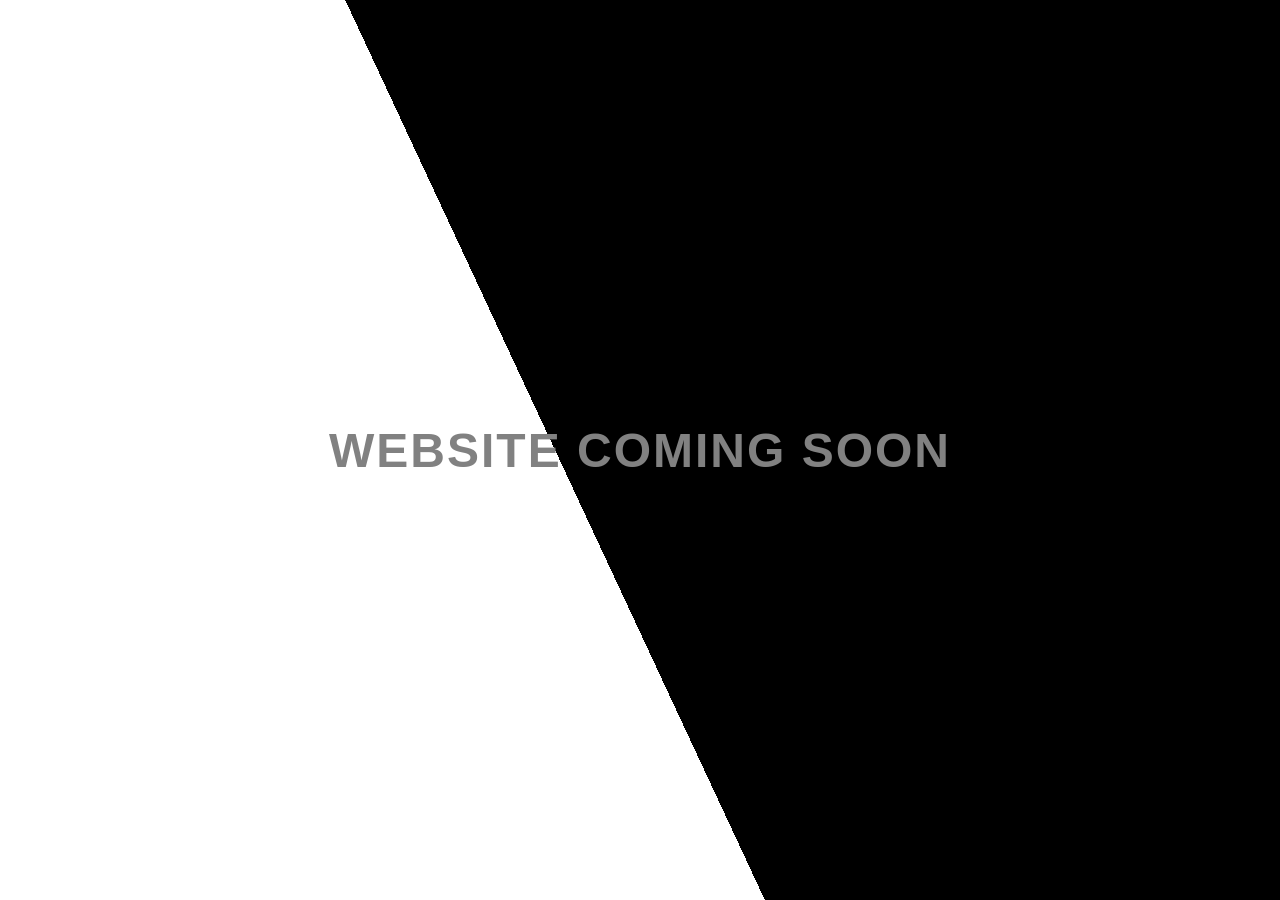
<file: index.html>
<!DOCTYPE html>
<html lang="pt">
<head>
      <meta charset="UTF-8">
      <meta name="viewport" content="width=device-width, initial-scale=1.0">
      <title>Francisco Valente</title>

      <style>
          /* Remove margens padrão e garante altura total */
          body, html {
              margin: 0;
              padding: 0;
              height: 100%;
              width: 100%;
              font-family: 'Segoe UI', Tahoma, Geneva, Verdana, sans-serif;
              overflow: hidden; /* Evita scrolls desnecessários */
          }

          /* O segredo do gradiente com inclinação e paragem brusca */
          .background {
              height: 100vh;
              width: 100vw;
              display: flex;
              align-items: center;
              justify-content: center;
              background: linear-gradient(
                  65deg, 
                  #ffffff 0%, 
                  #ffffff 45%, 
                  #000000 45%, 
                  #000000 100%
              );
          }

          /* Estilo da frase */
          .text-container {
              text-align: center;
              z-index: 1;
          }

          h1 {
              font-size: 3rem;
              letter-spacing: 2px;
              text-transform: uppercase;
              /* Efeito de cor invertida: branco no fundo preto, preto no fundo branco */
              /* background: linear-gradient(75deg, #000 35%, #fff 45%); */
              color: rgb(129, 129, 129);
              font-weight: 900;
          }

          /* Responsividade para telemóveis */
          @media (max-width: 600px) {
              h1 { font-size: 1.5rem; }
          }
      </style>
  </head>
  <body>

      <div class="background">
          <div class="text-container">
              <h1>Website coming soon</h1>
          </div>
      </div>


  <!-- JS externo -->
  <!-- <script src="artigos.js"></script> -->
  <script data-goatcounter="https://francisco2.goatcounter.com/count"
        async src="//gc.zgo.at/count.js"></script>

</body>
</html>
</file>
